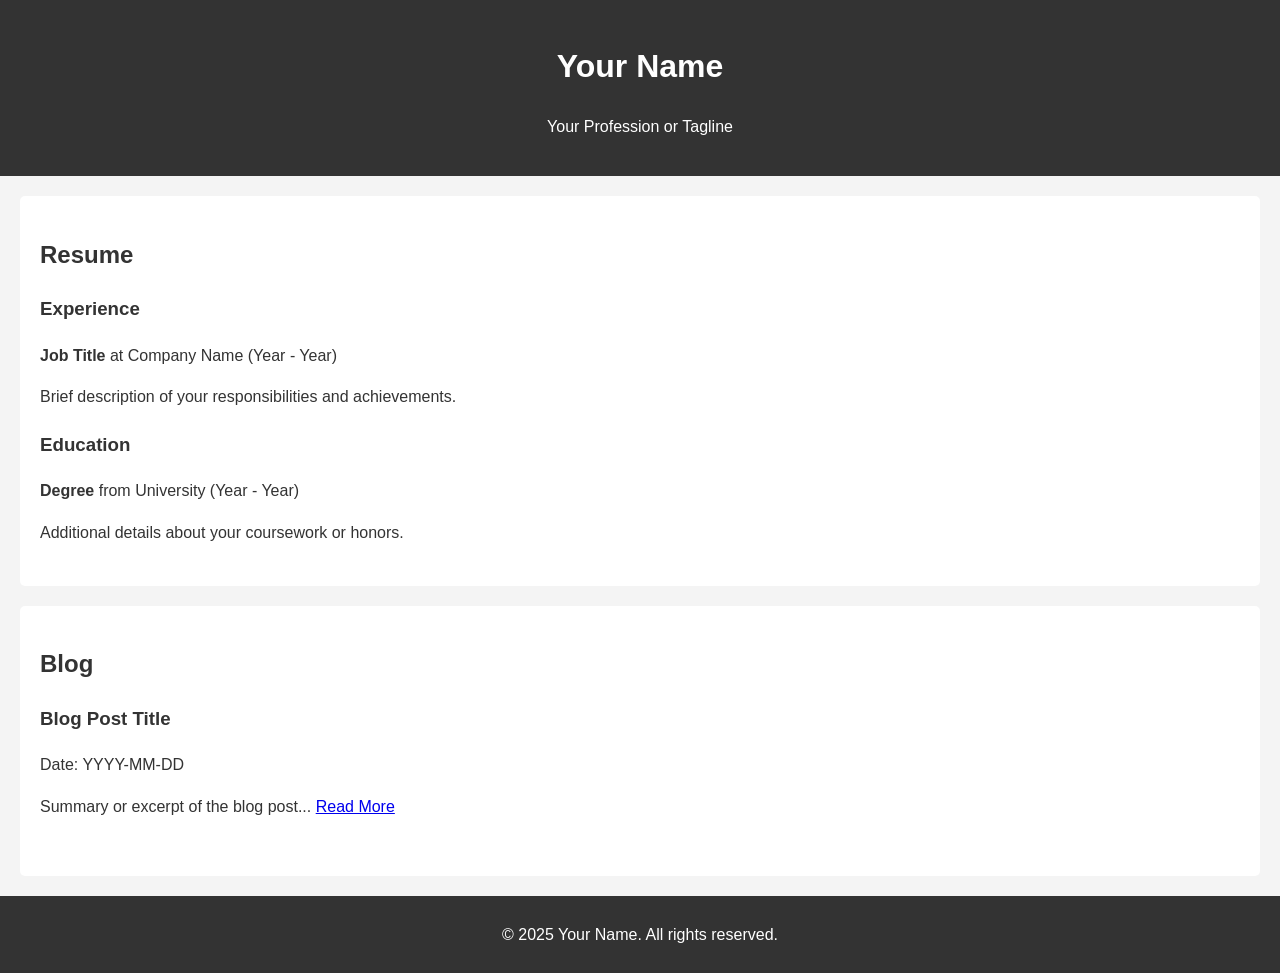
<file: index.html>
<!DOCTYPE html>
<html lang="en">
<head>
  <meta charset="UTF-8">
  <title>My Resume & Blog</title>
  <link rel="stylesheet" href="assets/styles.css">
</head>
<body>
  <header>
    <h1>Your Name</h1>
    <p>Your Profession or Tagline</p>
  </header>

  <section id="resume">
    <h2>Resume</h2>
    <div class="experience">
      <h3>Experience</h3>
      <ul>
        <li>
          <strong>Job Title</strong> at Company Name (Year - Year)
          <p>Brief description of your responsibilities and achievements.</p>
        </li>
        <!-- Add more experience entries as needed -->
      </ul>
    </div>
    <div class="education">
      <h3>Education</h3>
      <ul>
        <li>
          <strong>Degree</strong> from University (Year - Year)
          <p>Additional details about your coursework or honors.</p>
        </li>
        <!-- Add more education entries as needed -->
      </ul>
    </div>
  </section>

  <section id="blog">
    <h2>Blog</h2>
    <article>
      <h3>Blog Post Title</h3>
      <p class="date">Date: YYYY-MM-DD</p>
      <p>Summary or excerpt of the blog post... <a href="#">Read More</a></p>
    </article>
    <!-- Add more blog posts as needed -->
  </section>

  <footer>
    <p>&copy; 2025 Your Name. All rights reserved.</p>
  </footer>
</body>
</html>
</file>
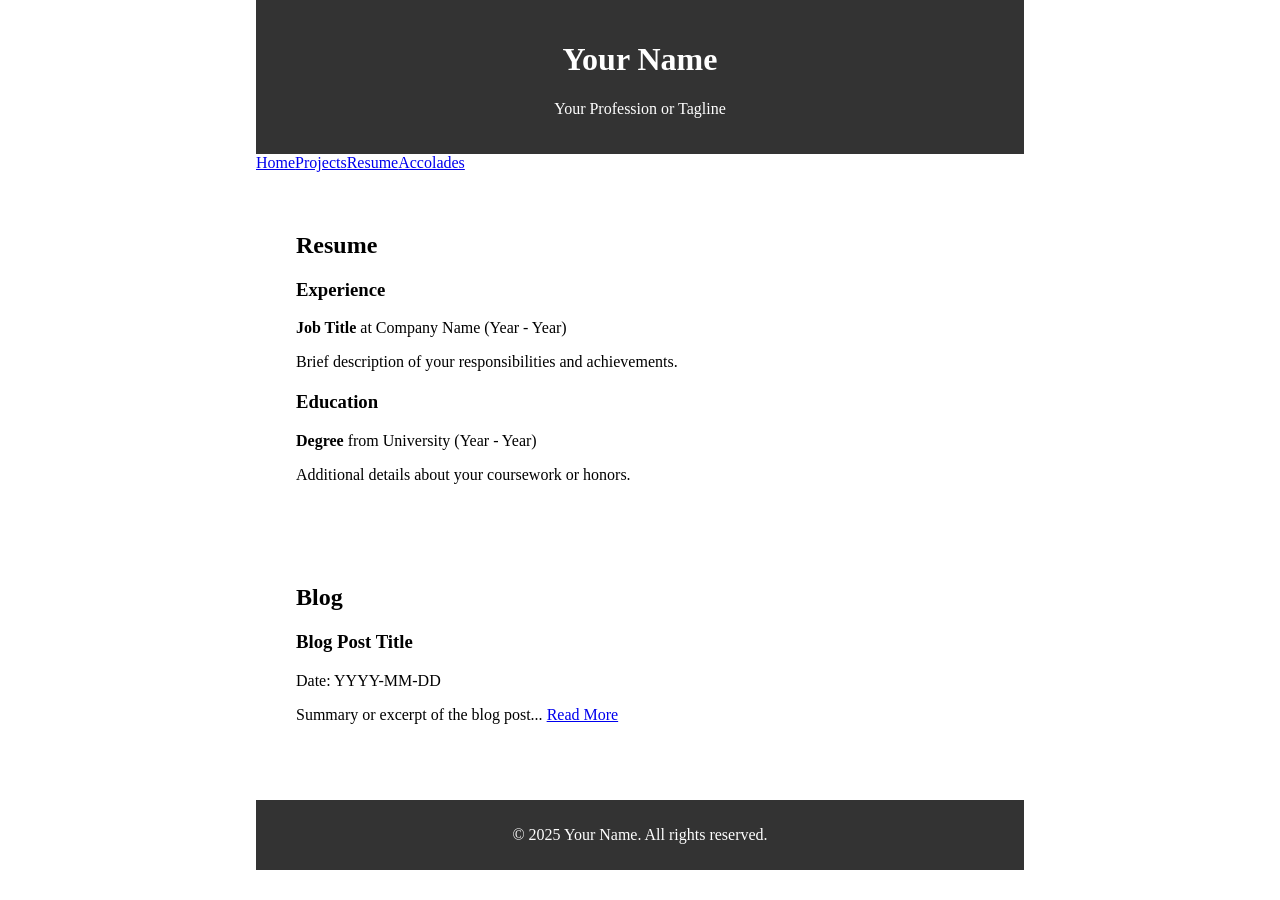
<file: docs/index.html>
<!DOCTYPE html>
<html lang="en">
<head>
  <meta charset="UTF-8">
  <title>Home Page</title>
  <link rel="stylesheet" href="assets/styles.css">
</head>
<body>
  <header>
    <h1>Your Name</h1>
    <p>Your Profession or Tagline</p>
  </header>

  <!-- nav bar -->
  <div>
    <nav>
      <!-- main nav screen -->
      <ul class="navbar">
        <li><a href="index.html">Home</a></li>
        <li><a href="projects.html">Projects</a></li>
        <li><a href="resume.html">Resume</a></li>
        <li><a href="achievement.html">Accolades</a></li>
      </ul>
  
      <!-- minimised dropdown nav -->
      <div class="nav-dropdown">
        <button id="dropdownButton">Menu</button>
        <ul id="dropdownMenu">
          <li><a href="index.html">Home</a></li>
          <li><a href="projects.html">Projects</a></li>
          <li><a href="resume.html">Resume</a></li>
          <li><a href="achievement.html">Accolades</a></li>
        </ul>
      </div>
    </nav>
  </div>
  

  <section id="resume">
    <h2>Resume</h2>
    <div class="experience">
      <h3>Experience</h3>
      <ul>
        <li>
          <strong>Job Title</strong> at Company Name (Year - Year)
          <p>Brief description of your responsibilities and achievements.</p>
        </li>
        <!-- Add more experience entries as needed -->
      </ul>
    </div>
    <div class="education">
      <h3>Education</h3>
      <ul>
        <li>
          <strong>Degree</strong> from University (Year - Year)
          <p>Additional details about your coursework or honors.</p>
        </li>
        <!-- Add more education entries as needed -->
      </ul>
    </div>
  </section>

  <section id="blog">
    <h2>Blog</h2>
    <article>
      <h3>Blog Post Title</h3>
      <p class="date">Date: YYYY-MM-DD</p>
      <p>Summary or excerpt of the blog post... <a href="#">Read More</a></p>
    </article>
    <!-- Add more blog posts as needed -->
  </section>

  <footer>
    <p>&copy; 2025 Your Name. All rights reserved.</p>
  </footer>
</body>
</html>
</file>
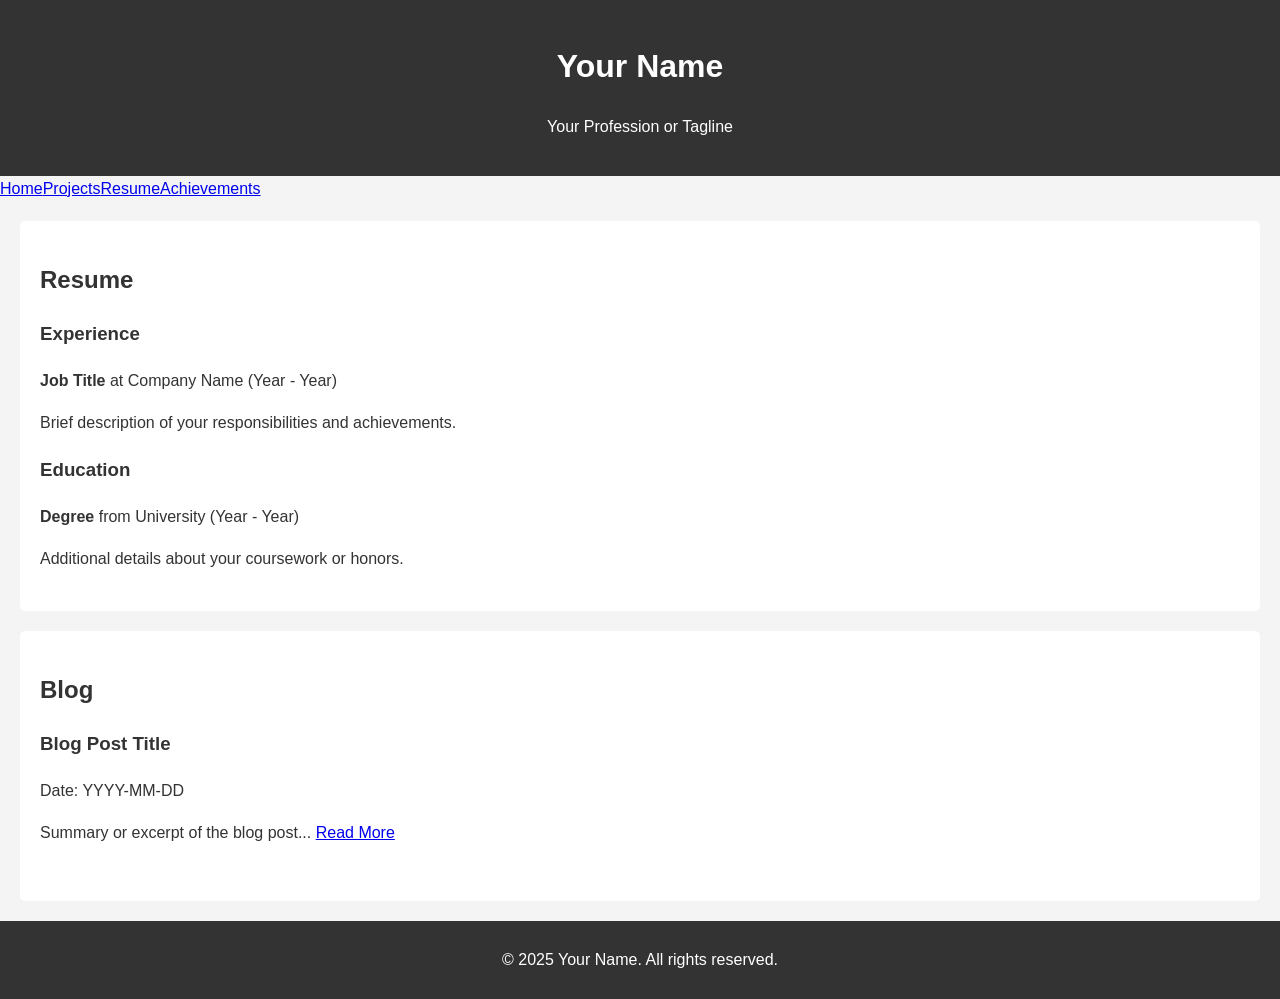
<file: pages/index.html>
<!DOCTYPE html>
<html lang="en">
<head>
  <meta charset="UTF-8">
  <title>Tan Min Zheng</title>
  <link rel="stylesheet" href="../assets/styles.css">
</head>
<body>
  <header>
    <h1>Your Name</h1>
    <p>Your Profession or Tagline</p>
  </header>

  <body>
    <div class="navbar">
      <a href="index.html">Home</a>
      <a href="projects.html">Projects</a>
      <a href="resume.html">Resume</a>
      <a href="achievement.html">Achievements</a>
    </div>

  <section id="resume">
    <h2>Resume</h2>
    <div class="experience">
      <h3>Experience</h3>
      <ul>
        <li>
          <strong>Job Title</strong> at Company Name (Year - Year)
          <p>Brief description of your responsibilities and achievements.</p>
        </li>
        <!-- Add more experience entries as needed -->
      </ul>
    </div>
    <div class="education">
      <h3>Education</h3>
      <ul>
        <li>
          <strong>Degree</strong> from University (Year - Year)
          <p>Additional details about your coursework or honors.</p>
        </li>
        <!-- Add more education entries as needed -->
      </ul>
    </div>
  </section>

  <section id="blog">
    <h2>Blog</h2>
    <article>
      <h3>Blog Post Title</h3>
      <p class="date">Date: YYYY-MM-DD</p>
      <p>Summary or excerpt of the blog post... <a href="#">Read More</a></p>
    </article>
    <!-- Add more blog posts as needed -->
  </section>

  <footer>
    <p>&copy; 2025 Your Name. All rights reserved.</p>
  </footer>
</body>
</html>
</file>
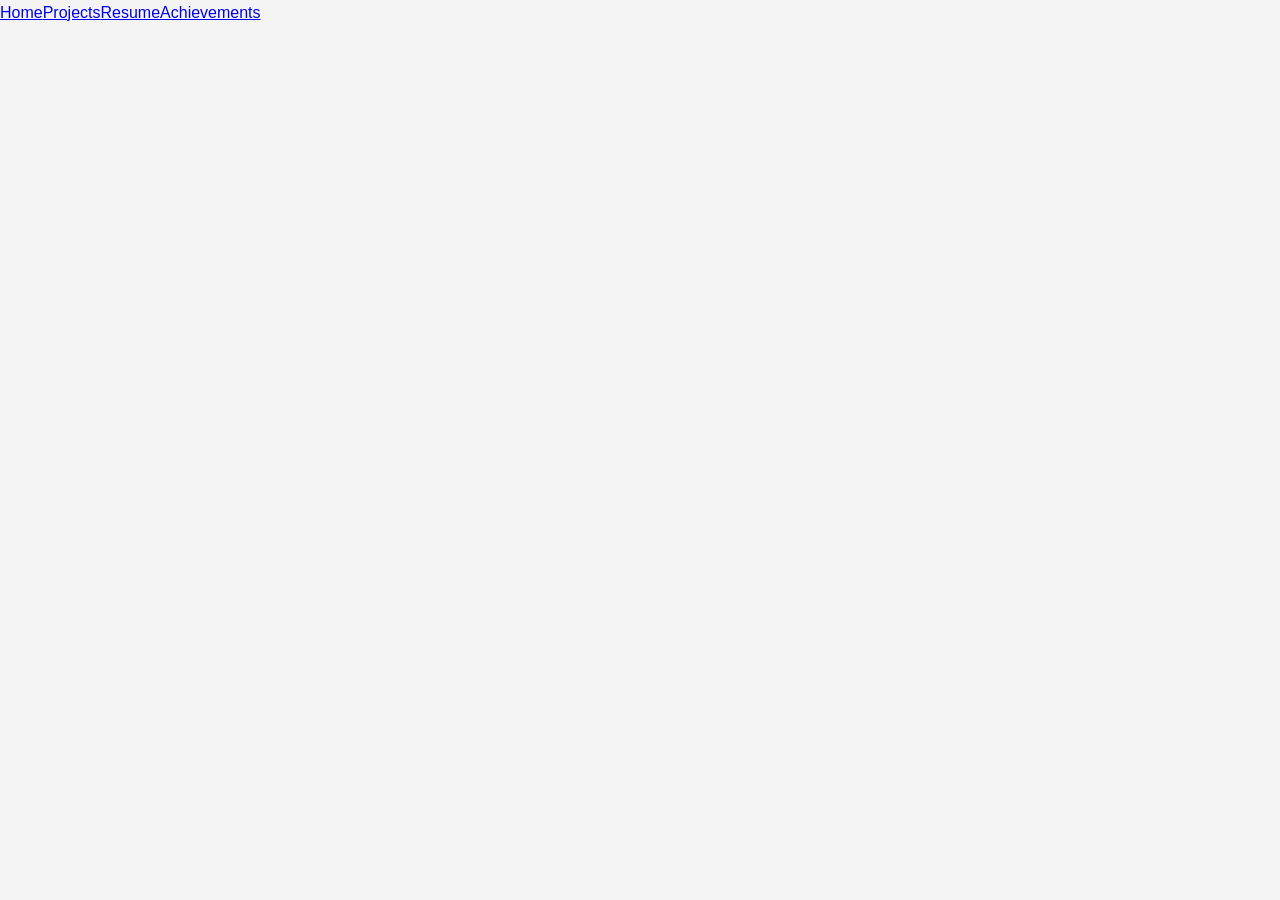
<file: pages/achievement.html>
<!DOCTYPE html>
<html lang="en">
<head>
  <meta charset="UTF-8">
  <title>Achievements</title>
  <link rel="stylesheet" href="../assets/styles.css">
</head>
<body>
    <div class="navbar">
        <a href="index.html">Home</a>
        <a href="projects.html">Projects</a>
        <a href="resume.html">Resume</a>
        <a href="achievement.html">Achievements</a>
    </div>
</body>
</file>
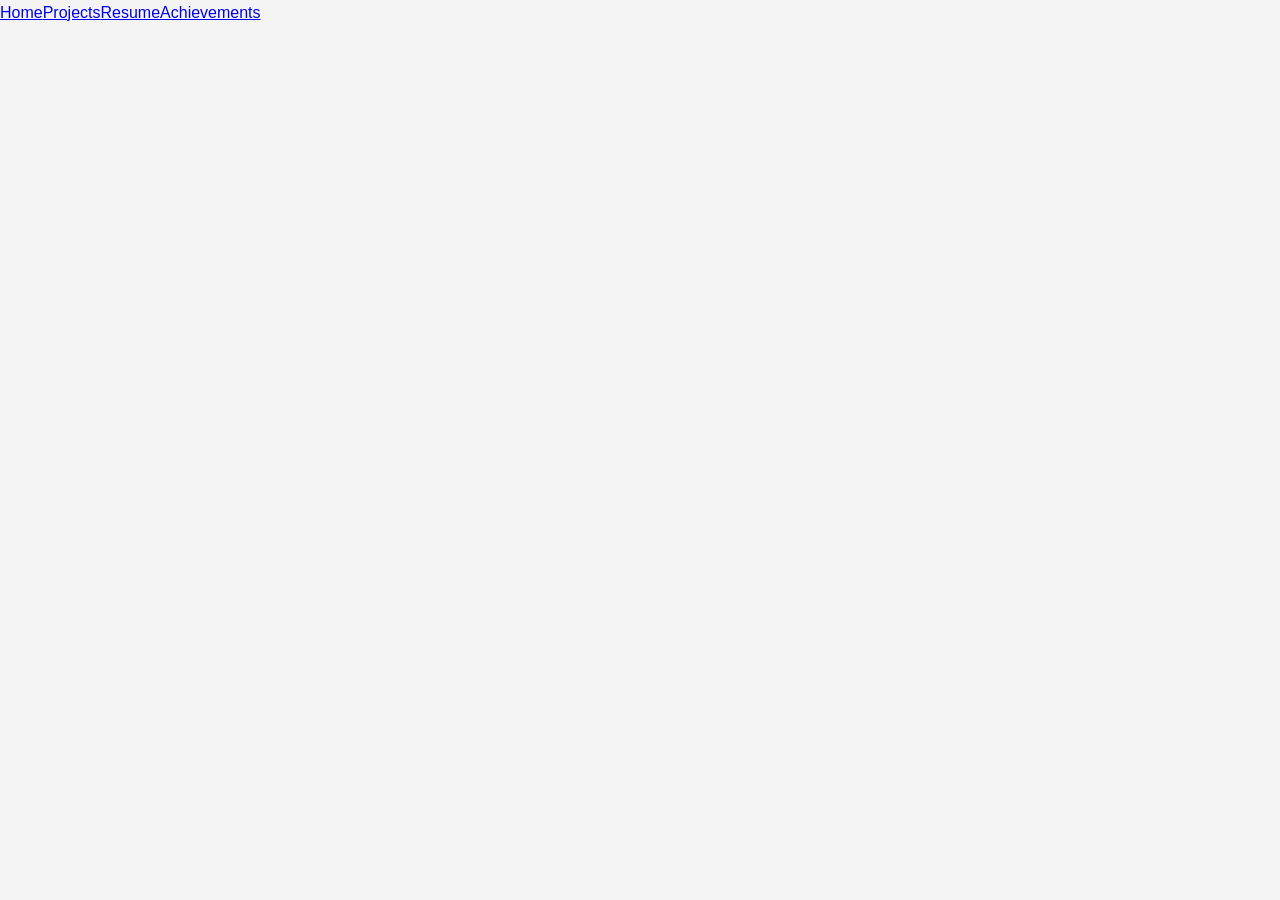
<file: pages/projects.html>
<!DOCTYPE html>
<html lang="en">
<head>
  <meta charset="UTF-8">
  <title>Projects</title>
  <link rel="stylesheet" href="../assets/styles.css">
</head>
<body>
  <div class="navbar">
      <a href="index.html">Home</a>
      <a href="projects.html">Projects</a>
      <a href="resume.html">Resume</a>
      <a href="achievement.html">Achievements</a>
  </div>
</body>
</file>
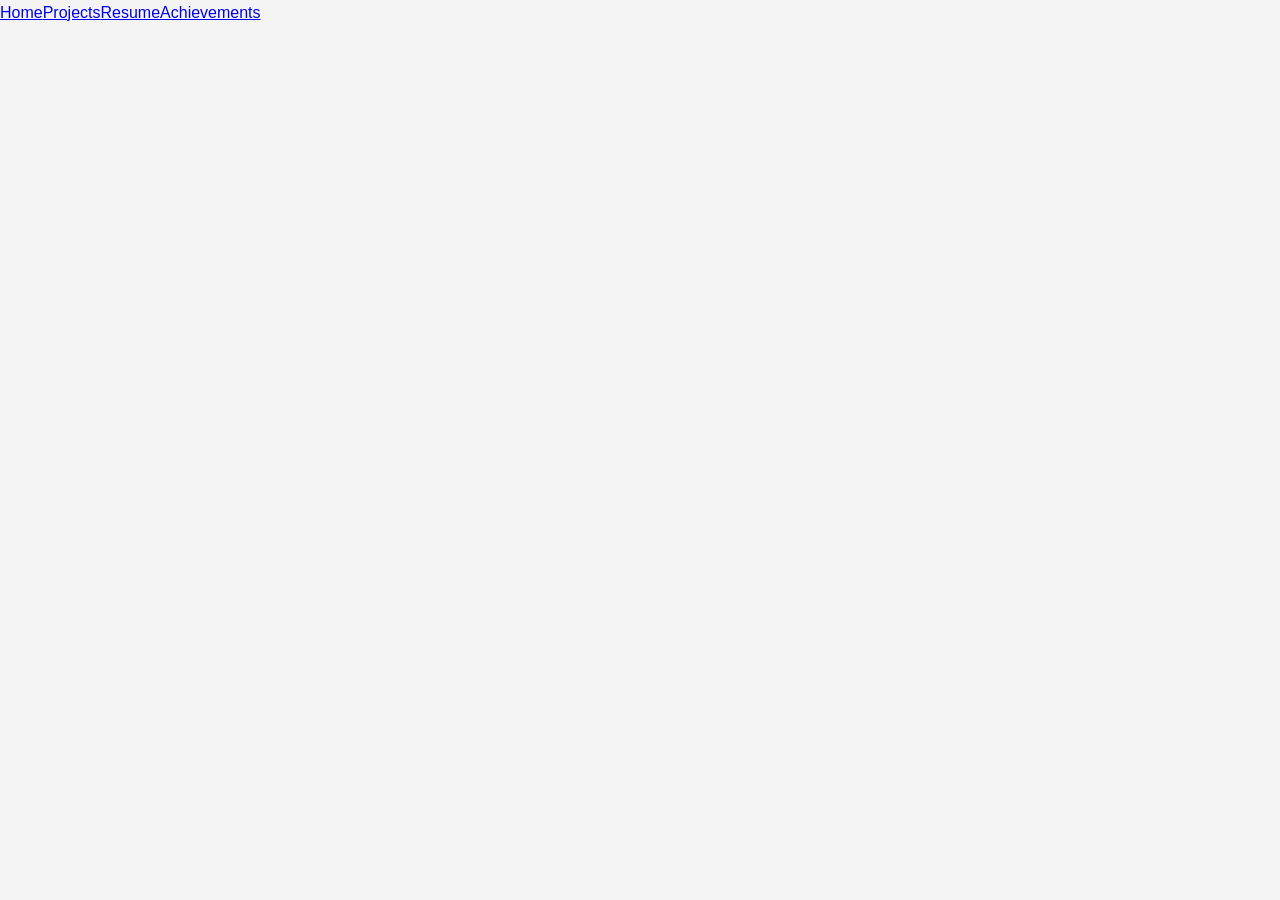
<file: pages/resume.html>
<!DOCTYPE html>
<html lang="en">
<head>
  <meta charset="UTF-8">
  <title>Resume</title>
  <link rel="stylesheet" href="../assets/styles.css">
</head>
<body>
    <div class="navbar">
        <a href="index.html">Home</a>
        <a href="projects.html">Projects</a>
        <a href="resume.html">Resume</a>
        <a href="achievement.html">Achievements</a>
    </div>
</body>
</file>
<file: assets/styles.css>
/* Container limited to 60% width and centered */
.container {
    max-width: 60%;
    margin: 0 auto;
    padding: 0 1rem;
  }
  
/* Default navigation bar styling */
.navbar {
display: flex;
list-style: none;
padding: 0;
margin: 0;
}

/* Default dropdown nav styling (initially hidden) */
.nav-dropdown {
display: none;
}

/* Media query: when viewport width is 600px or less,
    hide the full nav bar and show the dropdown */
@media screen and (max-width: 600px) {
.navbar {
    display: none;
}

.nav-dropdown {
    display: block;
}
}

/* General Styles */
body {
    font-family: Arial, sans-serif;
    margin: 0;
    padding: 0;
    background-color: #f4f4f4;
    color: #333;
    line-height: 1.6;
    }

/* Header */
header {
    background-color: #333;
    color: #fff;
    padding: 20px;
    text-align: center;
    }

/* Resume Section */
#resume {
    background-color: #fff;
    margin: 20px;
    padding: 20px;
    border-radius: 5px;
    }

/* Experience and Education Styling */
#resume .experience, 
#resume .education {
    margin-bottom: 20px;
    }

#resume ul {
    list-style: none;
    padding: 0;
    }

#resume li {
    margin-bottom: 15px;
    }

/* Blog Section */
#blog {
    background-color: #fff;
    margin: 20px;
    padding: 20px;
    border-radius: 5px;
    }

#blog article {
    border-bottom: 1px solid #ccc;
    padding-bottom: 10px;
    margin-bottom: 10px;
    }

#blog article:last-child {
    border-bottom: none;
    }

/* Footer */
footer {
    background-color: #333;
    color: #fff;
    text-align: center;
    padding: 10px;
    }
</file>
<file: docs/assets/styles.css>
body {
    /* font-family: Arial, sans-serif; */
    max-width: 60%;
    margin: 0 auto;
    padding: 0 1rem;
    /* background-color: #f4f4f4; */
    /* color: #333; */
    /* line-height: 1.6; */
    }
  
/* Default navigation bar styling */
.navbar {
    display: flex;
    list-style: none;
    padding: 0;
    margin: 0;
    }

/* Default dropdown nav styling (initially hidden) */
.nav-dropdown {
    display: none; 
    }

/* Media query: when viewport width is 600px or less, hide the full nav bar and show the dropdown */
@media screen and (max-width: 600px) {
.navbar {
    display: none;
}

.nav-dropdown {
    display: block;
}
}



/* Header */
header {
    background-color: #333;
    color: #fff;
    padding: 20px;
    text-align: center;
    }

/* Resume Section */
#resume {
    background-color: #fff;
    margin: 20px;
    padding: 20px;
    border-radius: 5px;
    }

/* Experience and Education Styling */
#resume .experience, 
#resume .education {
    margin-bottom: 20px;
    }

#resume ul {
    list-style: none;
    padding: 0;
    }

#resume li {
    margin-bottom: 15px;
    }

/* Blog Section */
#blog {
    background-color: #fff;
    margin: 20px;
    padding: 20px;
    border-radius: 5px;
    }

#blog article {
    border-bottom: 1px solid #ccc;
    padding-bottom: 10px;
    margin-bottom: 10px;
    }

#blog article:last-child {
    border-bottom: none;
    }

/* Footer */
footer {
    background-color: #333;
    color: #fff;
    text-align: center;
    padding: 10px;
    }
</file>
